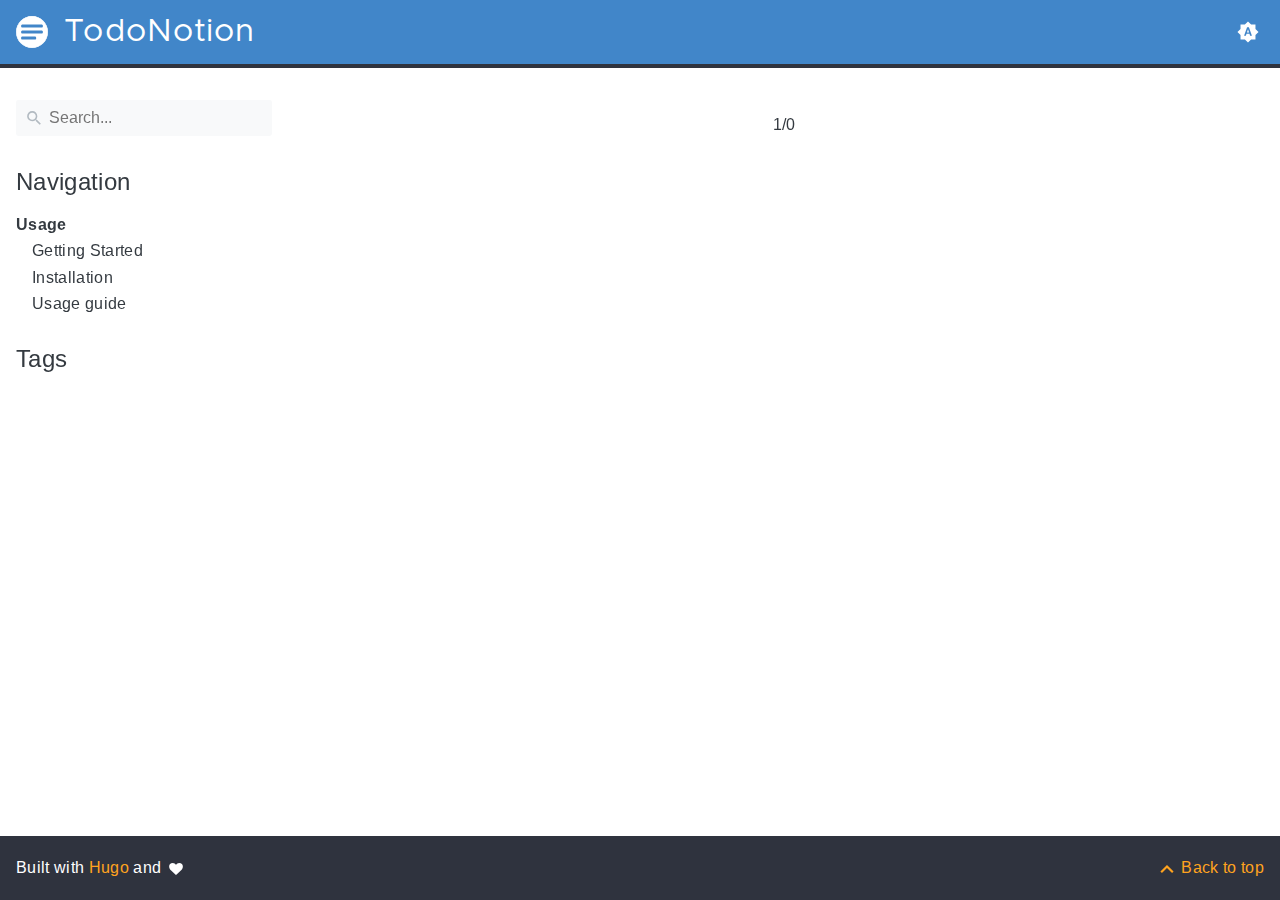
<file: tags/page/1/index.html>
<!DOCTYPE html>
<html lang="en">
  <head>
    <title>https://ronald-tr.github.io/todonotion/tags/</title>
    <link rel="canonical" href="https://ronald-tr.github.io/todonotion/tags/">
    <meta name="robots" content="noindex">
    <meta charset="utf-8">
    <meta http-equiv="refresh" content="0; url=https://ronald-tr.github.io/todonotion/tags/">
  </head>
</html>
</file>
